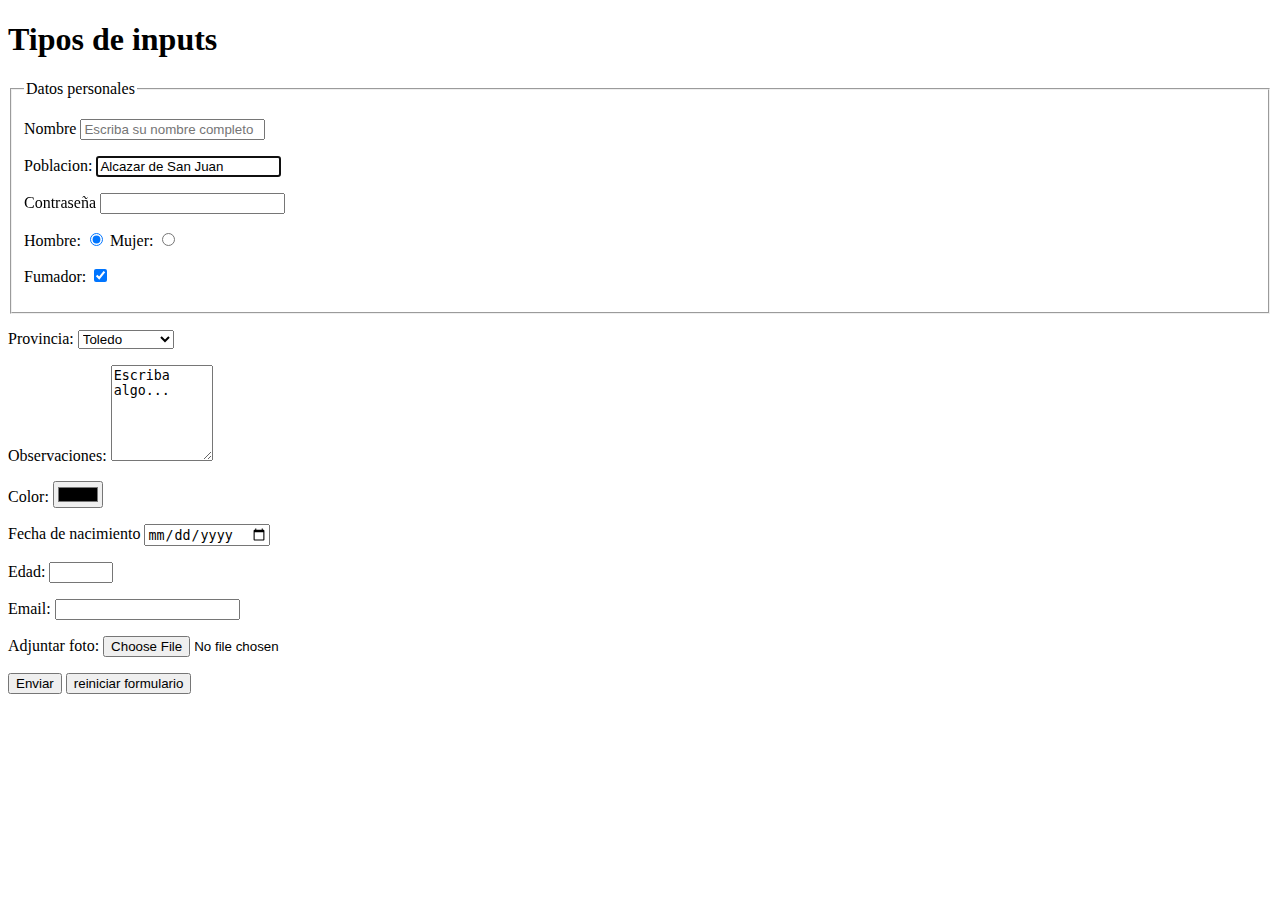
<file: index.html>
<!DOCTYPE html>
<html lang="en">
<head>
    <meta charset="UTF-8">
    <meta name="viewport" content="width=device-width, initial-scale=1.0">
    <title>Document</title>
</head>
<body>
    <h1>Tipos de inputs</h1>
    <form action="#" method="get">
        <fieldset>
            <legend>Datos personales</legend>
            <p>
                <label for="">Nombre</label>
                <input type="text" name="nombre" id="nom" maxlength="6" placeholder="Escriba su nombre completo" required>
            </p>
            <p>
                <label for="poblacion">Poblacion:</label>
                <input type="text" name="poblacion" id="poblacion" value="Alcazar de San Juan" autofocus>
            </p>
            <p>
                <label for="">Contraseña</label>
                <input type="password" name="contrasena" id="contrasena">
            </p>
            <p>
                <label for="hombre">Hombre:</label>
                <input type="radio" value="H" id="hombre" checked name="genero">
                <label for="mujer">Mujer:</label>
                <input type="radio" value="M" id="mujer" name="genero">
            </p>
            <p>
                <label for="fumador">Fumador:</label>
                <input type="checkbox" name="fuma" id="fumador" checked>
            </p>
        </fieldset>
        <p>
            <label for="prov">Provincia:</label>
            <select name="prov" id="prov">
                <option value="cr">Ciudad Real</option>
                <option value="ab">Albacete</option>
                <option value="gu">Guadalajara</option>
                <option value="cu">Cuenca</option>
                <option value="to" selected>Toledo</option>
            </select>
        <p>
            <label for="obs">Observaciones:</label>
            <textarea name="obs" id="obs" cols="10" rows="6">Escriba algo...</textarea>
        </p>
        <p>
            <label for="color">Color:</label>
            <input type="color" name="color" id="color">
        </p>
        <p>
            <label for="fecha-nacimiento">Fecha de nacimiento</label>
            <input type="date" name="fecha-nacimiento" id="fecha-nacimiento">
        </p>
        <p>
            <label for="edad">Edad:</label>
            <input type="number" name="edad" id="edad" min="0" max="100">
        </p>
        <p>
            <label for="email">Email:</label>
            <input type="email" name="email" id="email">
        </p>
        <p>
            <label for="foto">Adjuntar foto:</label>
            <input type="file" name="foto" id="foto">
        </p>
        <!--Botones de envio y reset-->
        <p>
            <input type="submit" value="Enviar">
            <input type="reset" value="reiniciar formulario">
        </p>
    </form>
</body>
</html>
</file>
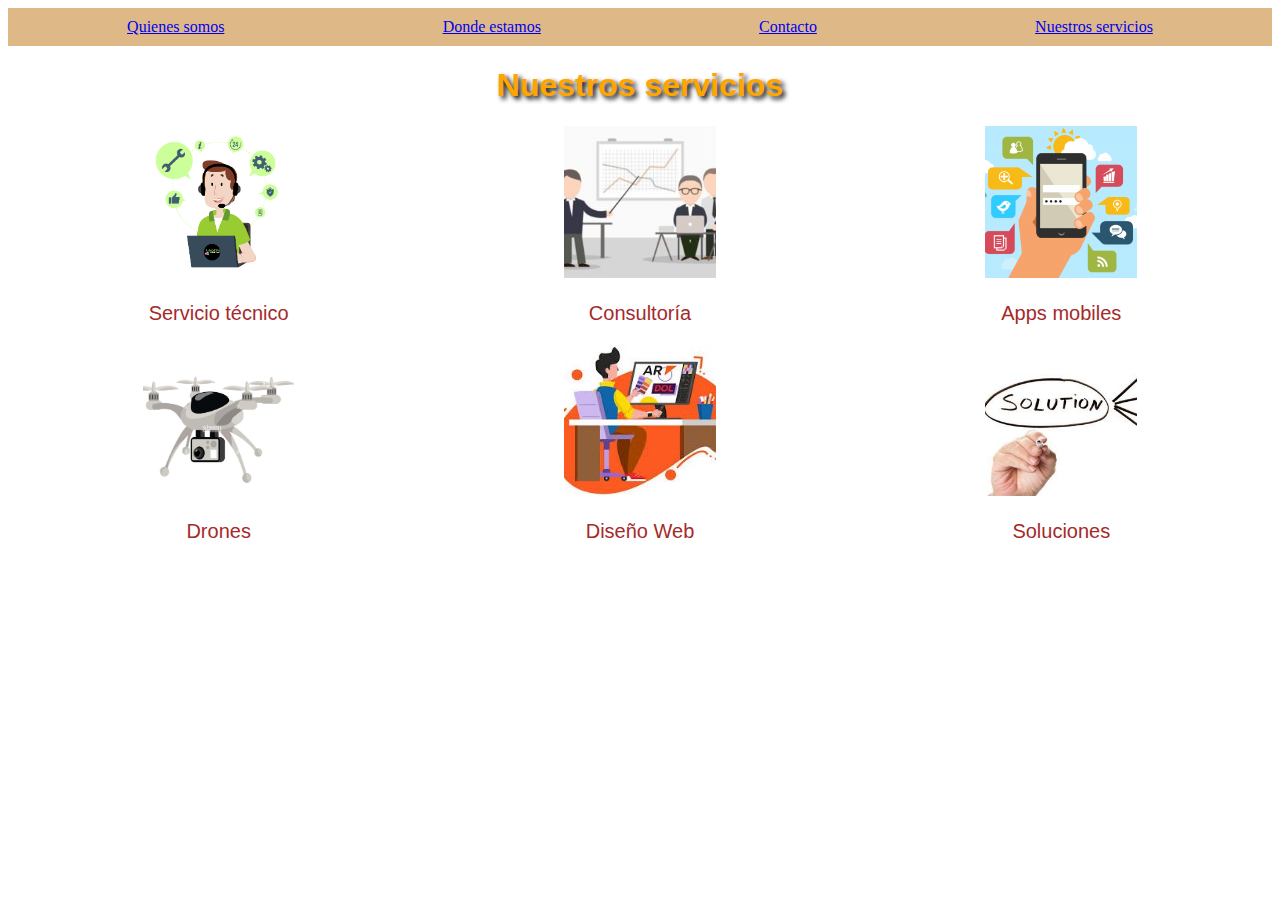
<file: flexbox_pt2.html>
<!DOCTYPE html>
<html lang="en">
<head>
    <meta charset="UTF-8">
    <meta name="viewport" content="width=device-width, initial-scale=1.0">
    <style>
        #contenedor{
            display: flex;
            flex-wrap: wrap;
            justify-content: space-around;
        }
        .servicio{
            width: 30%;
            text-align: center;
        }
        .servicio img{
            width: 40%;
        }
        .servicio p{
            font-family: Arial, Helvetica, sans-serif;
            font-size: 20px;
            color: brown;
        }
        .titulo{
            text-align: center;
            font-family: Arial, Helvetica, sans-serif;
            color: orange;
            text-shadow: 3px 3px 5px black;
        }
        nav{
            background-color: burlywood;
            display: flex;
            justify-content: space-around;
            padding: 10px;
        }
    </style>
    <title>Document</title>
</head>
<body>
    <nav>
        <a href="#">Quienes somos</a>
        <a href="#">Donde estamos</a>
        <a href="#">Contacto</a>
        <a href="#nuestros-servicios">Nuestros servicios</a>
    </nav>
    <section id="nuestros-servicios">
        <h1 class="titulo">Nuestros servicios</h1>
        <div id="contenedor">
            <article class="servicio">
                <img src="images/asistencia.png" alt="asistencia">
                <p>Servicio técnico</p>
            </article>
            <article class="servicio">
                <img src="images/consultoría-1-300x215.jpg" alt="consultoria">
                <p>Consultoría</p>
            </article>
            <article class="servicio">
                <img src="images/mobile.png" alt="apps-mobiles">
                <p>Apps mobiles</p>
            </article>
            <article class="servicio">
                <img src="images/drone.jpg" alt="dron">
                <p>Drones</p>
            </article>
            <article class="servicio">
                <img src="images/web.png" alt="diseno-web">
                <p>Diseño Web</p>
            </article>
            <article class="servicio">
                <img src="images/soluciones.jpg" alt="solucion">
                <p>Soluciones</p>
            </article>
        </div>
    </section>
</body>
</html>
</file>
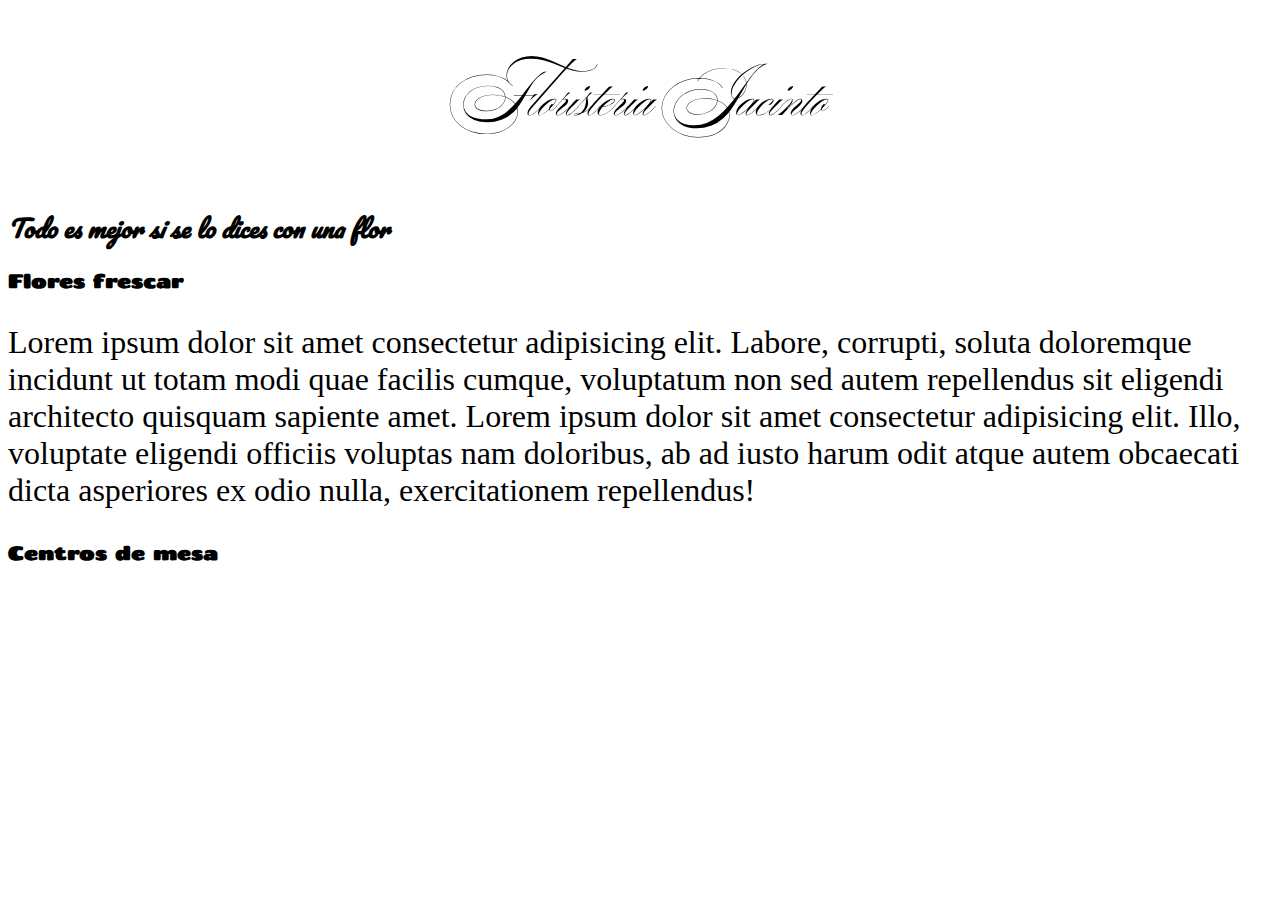
<file: indexFuentes.html>
<!DOCTYPE html>
<html lang="en">
<head>
    <meta charset="UTF-8">
    <meta name="viewport" content="width=device-width, initial-scale=1.0">
    <title>Document</title>
    <link rel="preconnect" href="https://fonts.googleapis.com">
    <link rel="preconnect" href="https://fonts.gstatic.com" crossorigin>
    <link href="https://fonts.googleapis.com/css2?family=Ballet:opsz@16..72&family=Chango&family=Pacifico&display=swap" rel="stylesheet">
    <style>
        @import url('https://fonts.googleapis.com/css2?family=Ballet:opsz@16..72&family=Chango&family=Pacifico&display=swap');
        h1{font-family: "Ballet", cursive; font-size: 4em; text-align: center;}
        h2{font-family: "Pacifico", cursive; font-style: italic;}
        h3{font-family: "Chango", sans-serif;}
        p{font-size: 2em; font-weight: lighter;}
    </style>
</head>
<body>
    <h1>Floristeria Jacinto</h1>
    <h2>Todo es mejor si se lo dices con una flor</h2>
    <h3>Flores frescar</h3>
    <p>
        Lorem ipsum dolor sit amet consectetur adipisicing elit. Labore, corrupti, soluta doloremque incidunt ut totam modi quae facilis cumque, voluptatum non sed autem repellendus sit eligendi architecto quisquam sapiente amet. Lorem ipsum dolor sit amet consectetur adipisicing elit. Illo, voluptate eligendi officiis voluptas nam doloribus, ab ad iusto harum odit atque autem obcaecati dicta asperiores ex odio nulla, exercitationem repellendus!
    </p>
    <h3>Centros de mesa</h3>
    
</body>
</html>
</file>
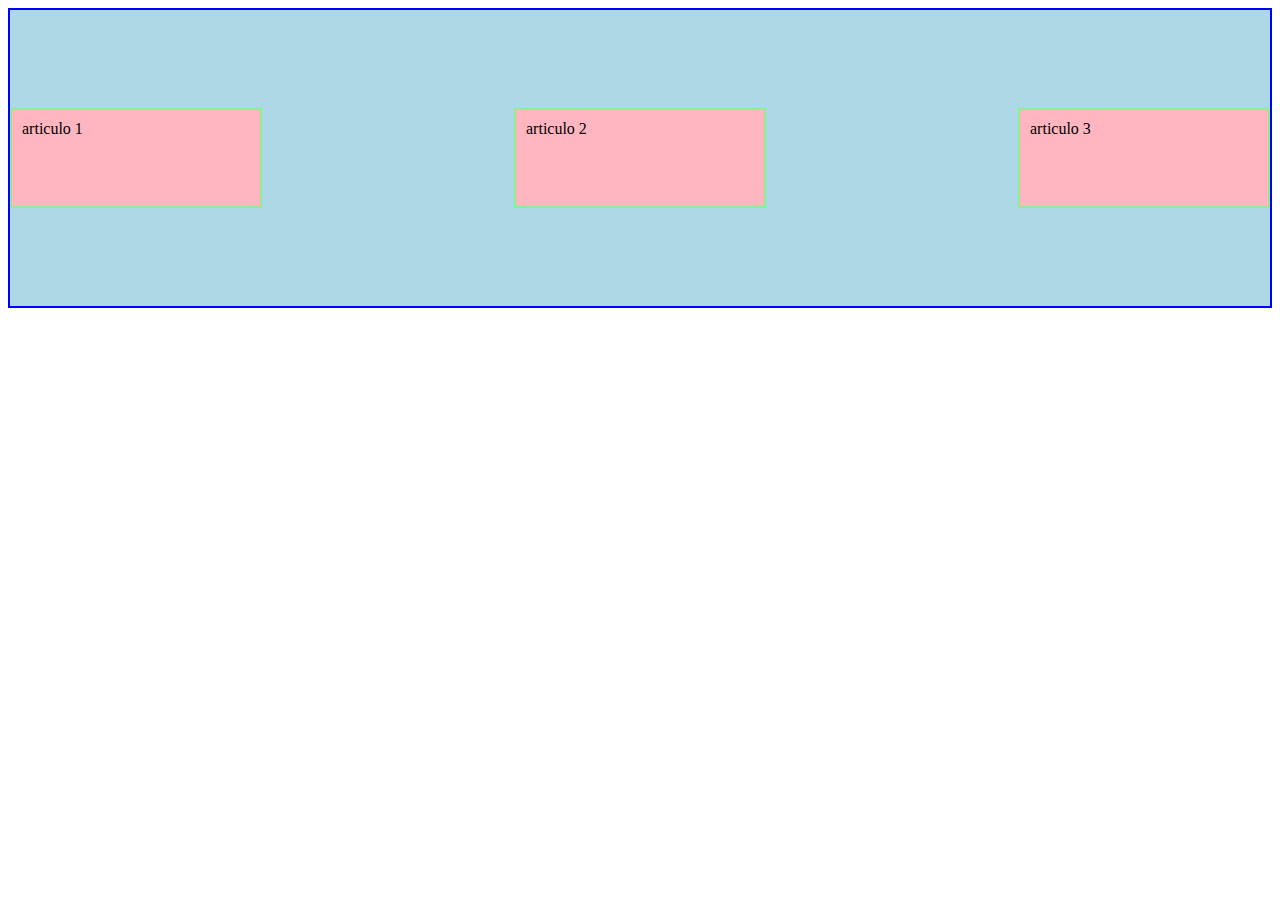
<file: practicaClase.html>
<!DOCTYPE html>
<html lang="en">
<head>
    <meta charset="UTF-8">
    <meta name="viewport" content="width=device-width, initial-scale=1.0">
    <title>Document</title>
    <style>
        *{
            box-sizing: border-box;
        }
        section{
            background-color: lightblue;
            border: 2px solid blue;
            height: 300px;
            display: flex;
            justify-content: space-between;
            align-items: center;
        }
        article{
            background-color: lightpink;
            border: 2px solid lightgreen;
            padding: 10px;
            width: 20%;
            height: 100px;
        }
    </style>
</head>
<body>
    <section>
        <article id="articulo1">
            articulo 1
        </article>
        <article id="articulo2">
            articulo 2
        </article>
        <article id="articulo3">
            articulo 3
        </article>
    </section>
</body>
</html>
</file>
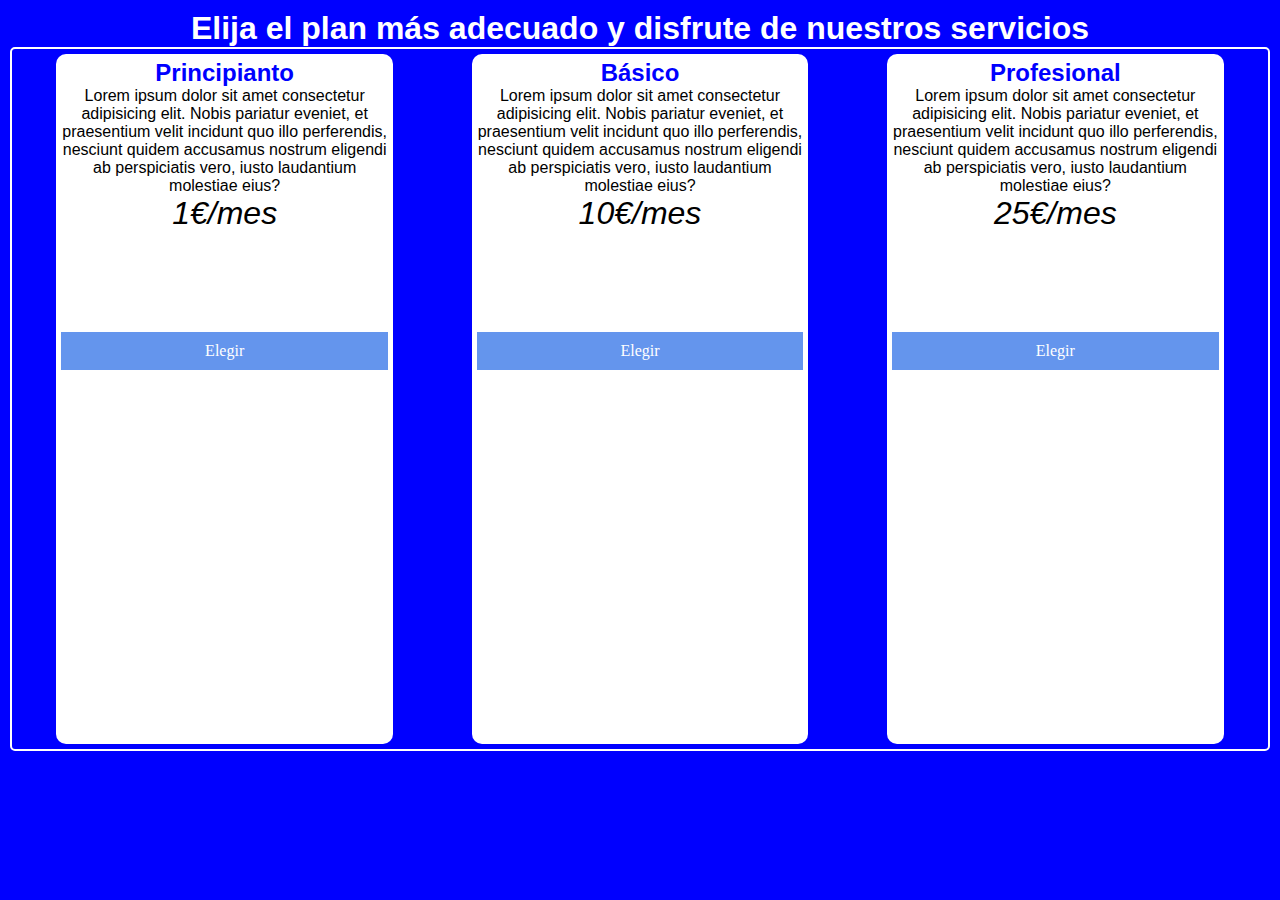
<file: proyectoFlexBox.html>
<!DOCTYPE html>
<html lang="en">
<head>
    <meta charset="UTF-8">
    <meta name="viewport" content="width=device-width, initial-scale=1.0">
    <style>
        *{
            margin: 0%;
            box-sizing: border-box;
        }
        body{
            height: 100vh;
            background-color: blue;
            padding: 10px;
        }
        #planes{
            height: 80%;
            border: 2px solid white;
            padding: 5px;
            border-radius: 5px;
            display: flex;
            justify-content: space-around;
        }
        .plan{
            background-color: white;
            width: 27%;
            padding: 5px;
            border-radius: 10px;
            text-align: center;
        }
        h1{
            text-align: center;
            font-family: Arial, Helvetica, sans-serif;
            color: white;
        }
        .plan h2{
            font-family: Arial, Helvetica, sans-serif;
            color: blue;
        }
        .plan p{
            font-family: Arial, Helvetica, sans-serif;
        }
        .plan a:hover{
            background-color: blueviolet;
        }
        .precio{
            font-style: italic;
            font-size: 2em;
        }
        .plan a{
            display: block;
            background-color: cornflowerblue;
            padding: 10px;
            margin-top: 100px;
            text-decoration: none;
            color: white;
        }
    </style>
    <title>Document</title>
</head>
<body>
    <h1>Elija el plan más adecuado y disfrute de nuestros servicios</h1>
    <div id="planes">
        <div class="plan">
            <h2>Principianto</h2>
            <p>Lorem ipsum dolor sit amet consectetur adipisicing elit. Nobis pariatur eveniet, et praesentium velit incidunt quo illo perferendis, nesciunt quidem accusamus nostrum eligendi ab perspiciatis vero, iusto laudantium molestiae eius?</p>
            <p class="precio">1€/mes</p>
            <a href="#">Elegir</a>
        </div>
        <div class="plan">
            <h2>Básico</h2>
            <p>Lorem ipsum dolor sit amet consectetur adipisicing elit. Nobis pariatur eveniet, et praesentium velit incidunt quo illo perferendis, nesciunt quidem accusamus nostrum eligendi ab perspiciatis vero, iusto laudantium molestiae eius?</p>
            <p class="precio">10€/mes</p>
            <a href="#">Elegir</a>
        </div>
        <div class="plan">
            <h2>Profesional</h2>
            <p>Lorem ipsum dolor sit amet consectetur adipisicing elit. Nobis pariatur eveniet, et praesentium velit incidunt quo illo perferendis, nesciunt quidem accusamus nostrum eligendi ab perspiciatis vero, iusto laudantium molestiae eius?</p>
            <p class="precio">25€/mes</p>
            <a href="#">Elegir</a>
        </div>
    </div>
</body>
</html>
</file>
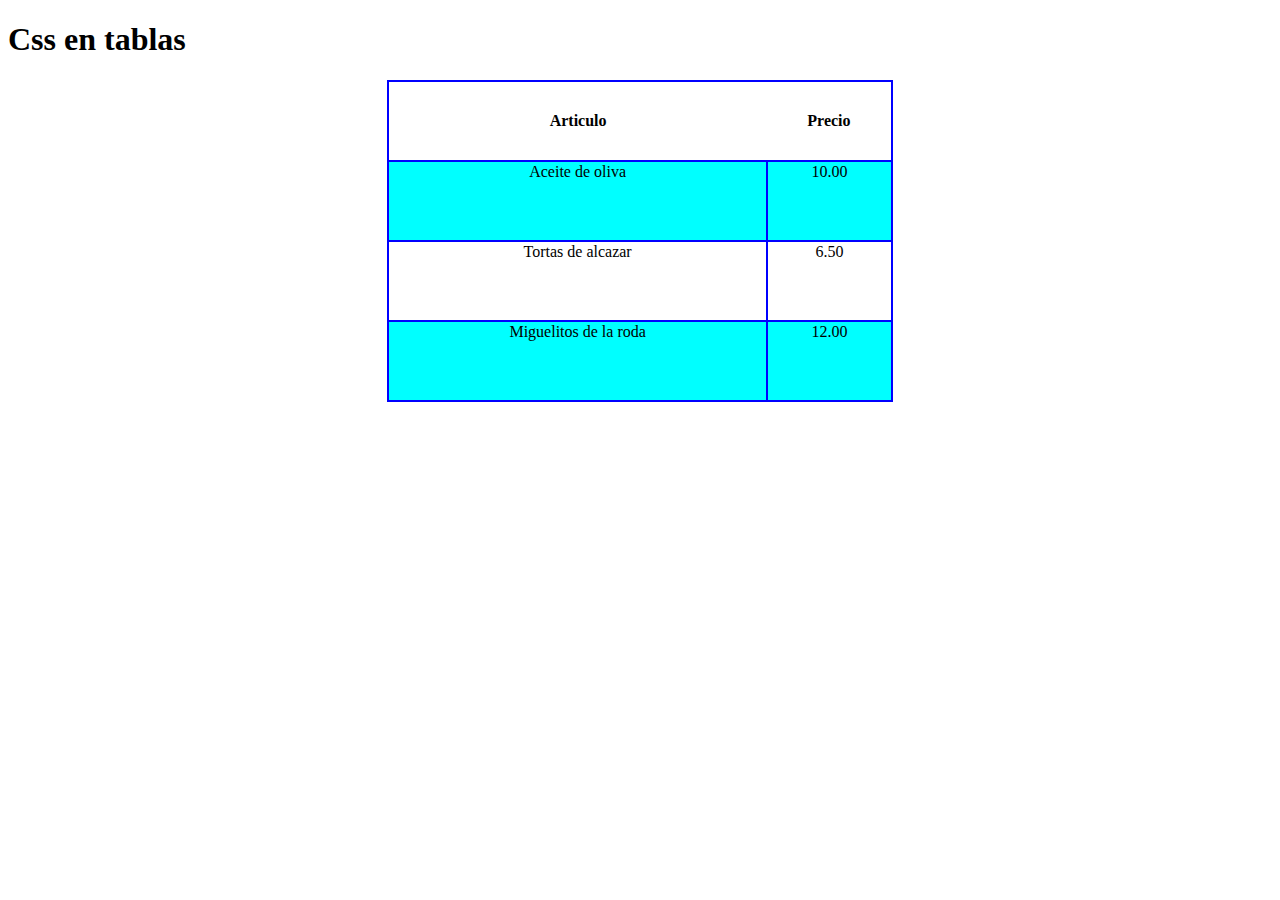
<file: tabla.html>
<!DOCTYPE html>
<html lang="en">
<head>
    <meta charset="UTF-8">
    <meta name="viewport" content="width=device-width, initial-scale=1.0">
    <title>Document</title>
    <style>
        table, td, tr{
            border: 2px solid blue;
            border-collapse: collapse;
        }
        table{width: 40%; margin: auto;}
        tr{height: 80px;}
        td{vertical-align: top; text-align: center;}
        tr:hover{background-color: gray;}
        tr:nth-child(even){background-color: aqua;}
    </style>
</head>
<body>
    <h1>Css en tablas</h1>
    <table>
        <tr>
            <th>Articulo</th>
            <th>Precio</th>
        </tr>
        <tr>
            <td>Aceite de oliva</td>
            <td>10.00</td>
        </tr>
        <tr>
            <td>Tortas de alcazar</td>
            <td>6.50</td>
        </tr>
        <tr>
            <td>Miguelitos de la roda</td>
            <td>12.00</td>
        </tr>
    </table>
</body>
</html>
</file>
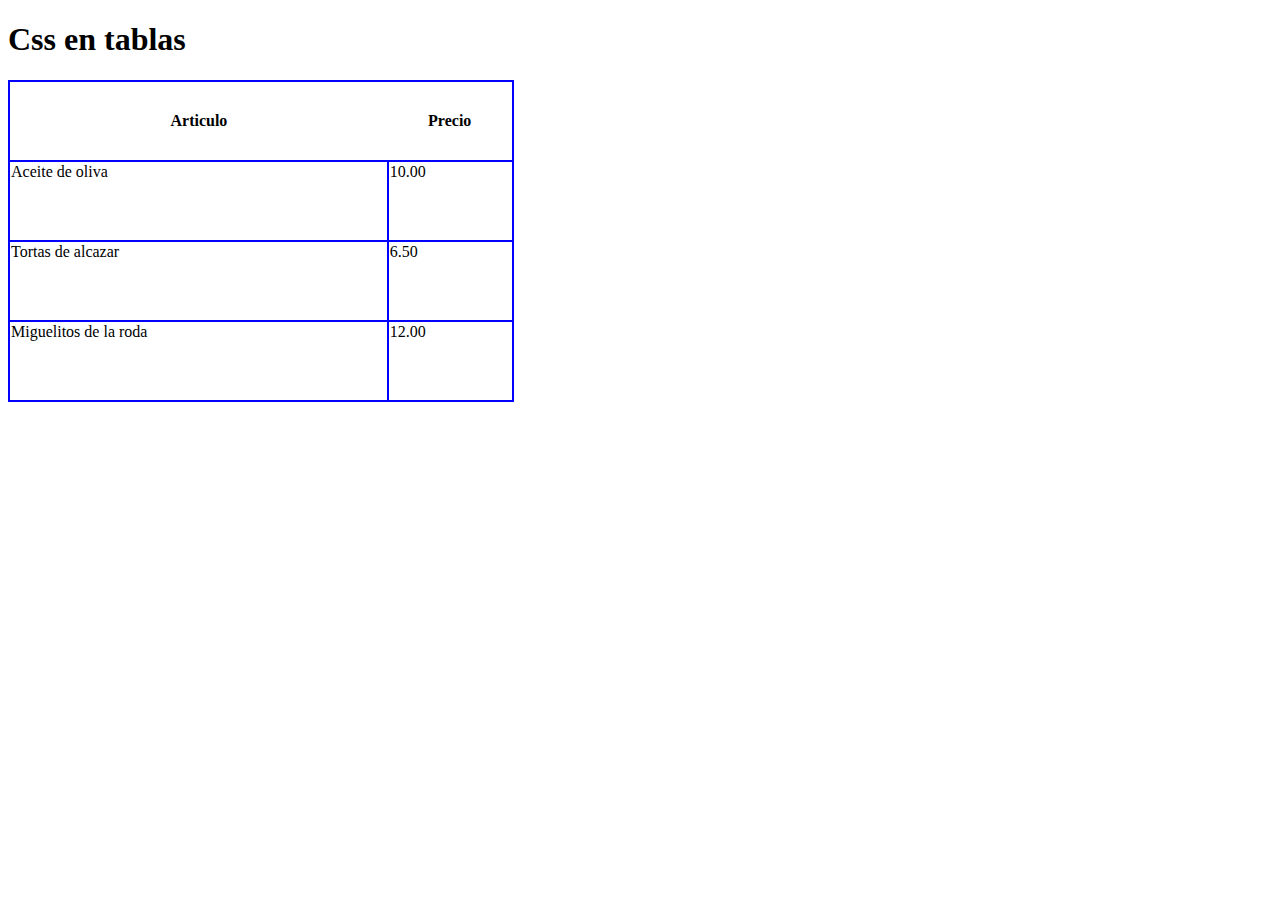
<file: fontAwesome/tabla.html>
<!DOCTYPE html>
<html lang="en">
<head>
    <meta charset="UTF-8">
    <meta name="viewport" content="width=device-width, initial-scale=1.0">
    <title>Document</title>
    <style>
        table, td, tr{
            border: 2px solid blue;
            border-collapse: collapse;
        }
        table{width: 40%;}
        tr{height: 80px;}
        td{vertical-align: top;}
    </style>
</head>
<body>
    <h1>Css en tablas</h1>
    <table>
        <tr>
            <th>Articulo</th>
            <th>Precio</th>
        </tr>
        <tr>
            <td>Aceite de oliva</td>
            <td>10.00</td>
        </tr>
        <tr>
            <td>Tortas de alcazar</td>
            <td>6.50</td>
        </tr>
        <tr>
            <td>Miguelitos de la roda</td>
            <td>12.00</td>
        </tr>
    </table>
</body>
</html>
</file>
